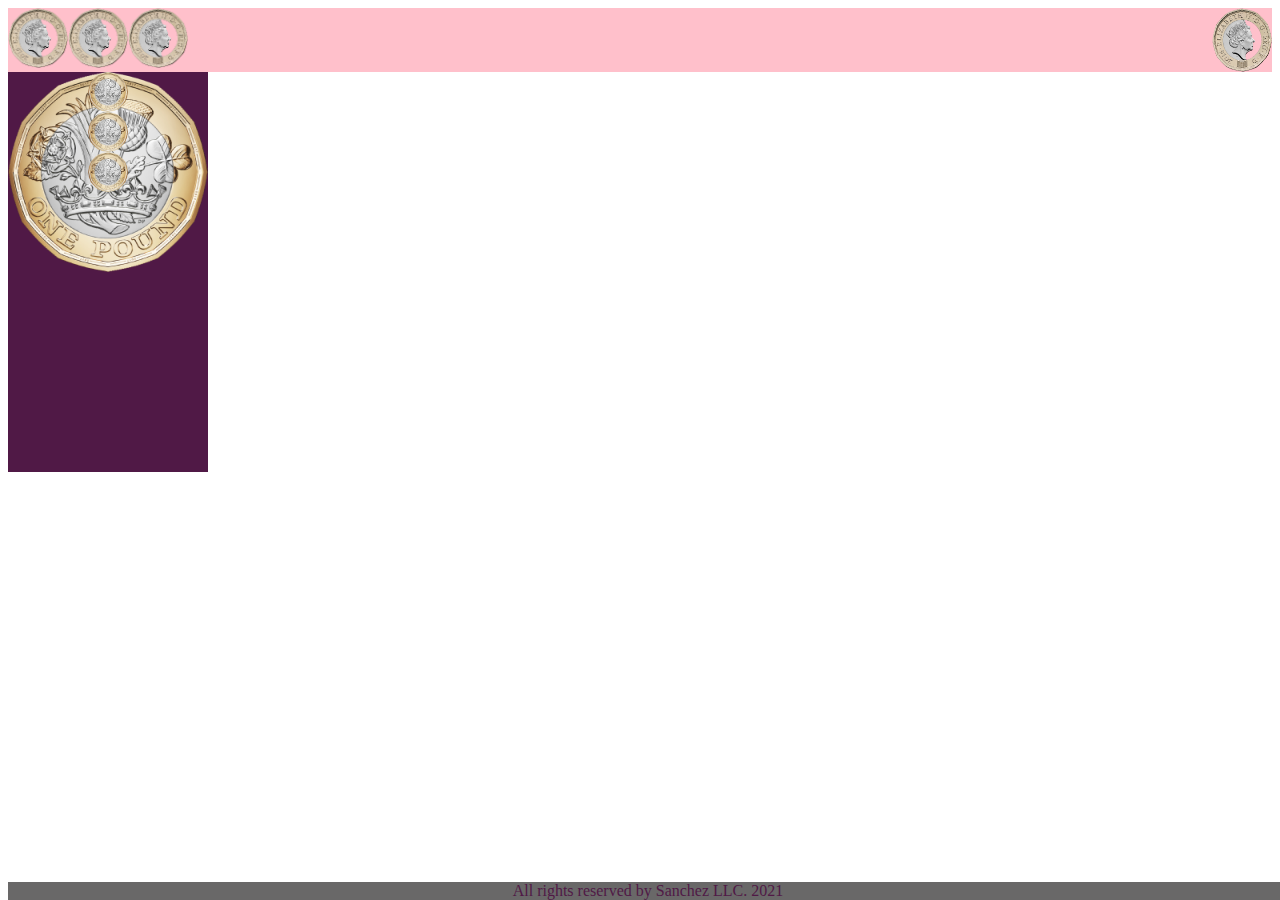
<file: index.html>
<!DOCTYPE html>
<html lang="en" dir="ltr">

<head>
    <meta charset="utf-8">
     <!--CSS link starts here-->
     <link rel="stylesheet" type="text/css" href="style.css">
     <!--CSS link ends here-->
    <title>Copycat assignment</title>
</head>

<body>
    <div class="flexbox-container containerone">
        <div class="flexbox-item flexone">
            <img src="images/QueenCoin.png">
        </div>
        <div class="flexbox-item flextwo">
            <img src="images/QueenCoin.png">
        </div>
        <div class="flexbox-item flexthree">
            <img src="images/QueenCoin.png">
        </div>
        <div class="flexbox-item flexfourth">
            <img src="images/QueenCoin.png">
        </div>
    </div>
    <div class="flexbox-container containertwo">
        <div class="flexbox-item flexfive">
            <img src="images/coin.png">
        </div>
        <div class="flexbox-item flexsix">
            <img src="images/coin.png">
        </div>
        <div class="flexbox-item flexseven">
            <img src="images/coin.png">
        </div>
    </div>

    <div class="footer">
        All rights reserved by Sanchez LLC. 2021
    </div>

</body>

</html>
</file>
<file: style.css>
.containerone {
    display: flex;
    flex-direction: row;
    justify-content: flex-start;
    background-color: pink;
}
.flexthree {
    -webkit-animation:spin 4s linear infinite;
  -moz-animation:spin 4s linear infinite;
  animation:spin 4s linear infinite;
}
.flexfourth {
    display: flex;
    justify-content: flex-end;
    flex-grow: 2;
    flex-shrink: 1;
}
.containerone img {
    width: 60px;
}
.containertwo img {
    height: 40px;
}
.containertwo {
    display: flex;
    flex-direction: column;
    background-color: rgb(80, 25, 70);
    height: 400px;
    width: 200px;
    background-image: url('images/coin.png');
    background-size: contain;
    background-repeat: no-repeat;
}
.flexfive, .flexsix, .flexseven {
  display: flex;
  justify-content: center;
  -webkit-animation:spin 4s linear infinite;
  -moz-animation:spin 4s linear infinite;
  animation:spin 4s linear infinite;
  flex-shrink: 1;
}

    @-moz-keyframes spin { 100% { -moz-transform: rotate(360deg); } }
    @-webkit-keyframes spin { 100% { -webkit-transform: rotate(360deg); } }
    @keyframes spin { 100% { -webkit-transform: rotate(360deg); transform:rotate(360deg); } }
    

    .footer{
        height: auto;
        background-color: rgb(105, 104, 104);
        color: rgb(80, 25, 70);
        text-align: center;
        position: fixed;
        bottom: 0px;
        width: 100%;
      }
</file>
